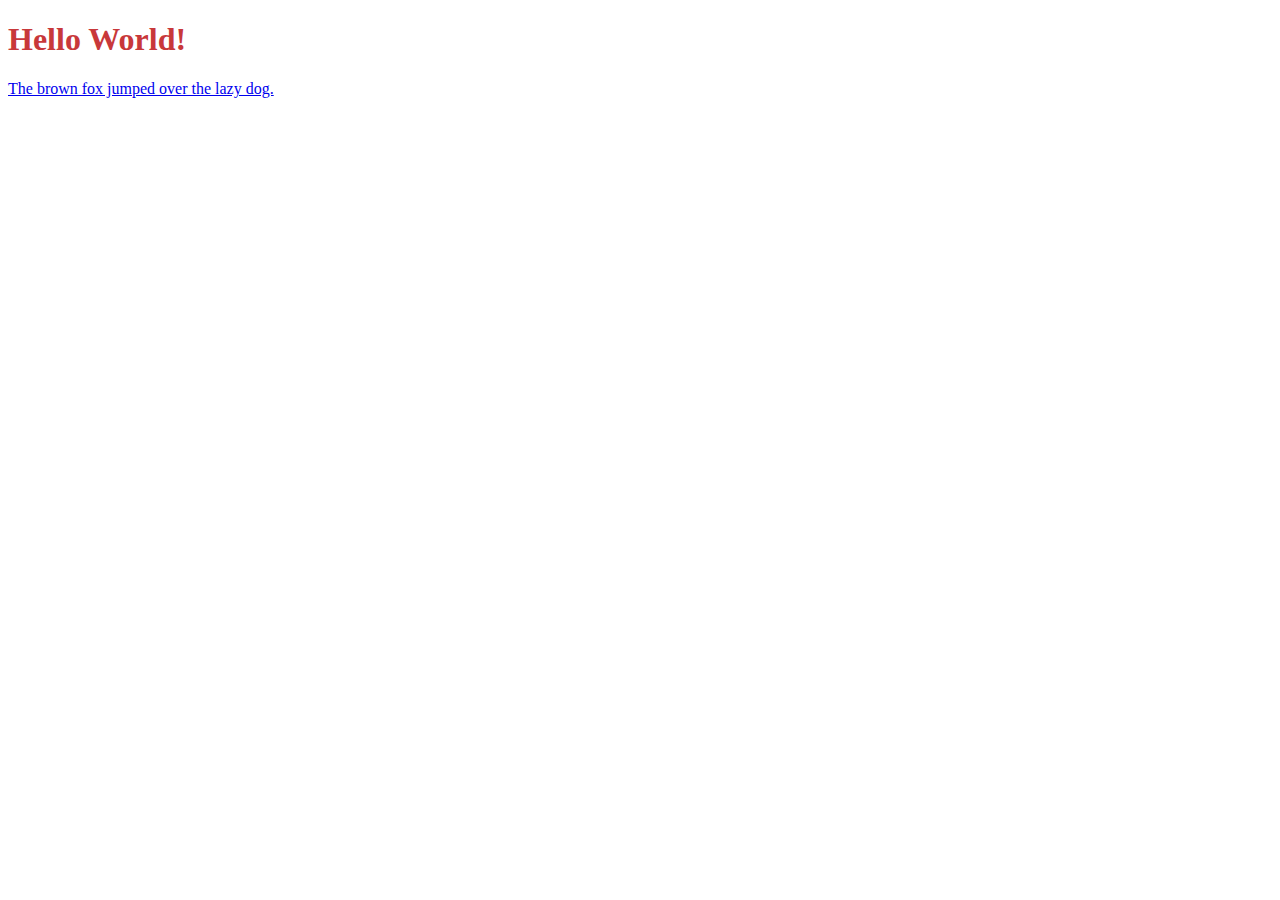
<file: illman.grd-311.ca/index.html>
<!doctype html>
<html>
<head>
<meta charset="UTF-8">
<title>Illman | GRD 311 </title>
<link href="main.css" rel="stylesheet" type="text/css">
</head>

<body>
	<h1 class="heading">Hello World!</h1>
	
	<p><a href="http://www.google.com" target="_blank">The brown fox jumped over the lazy dog.</a></p>
</body>
</html>
</file>
<file: illman.grd-311.ca/main.css>
@charset "UTF-8";
.heading {
    color: rgba(200,56,58,1.00);
}
</file>
